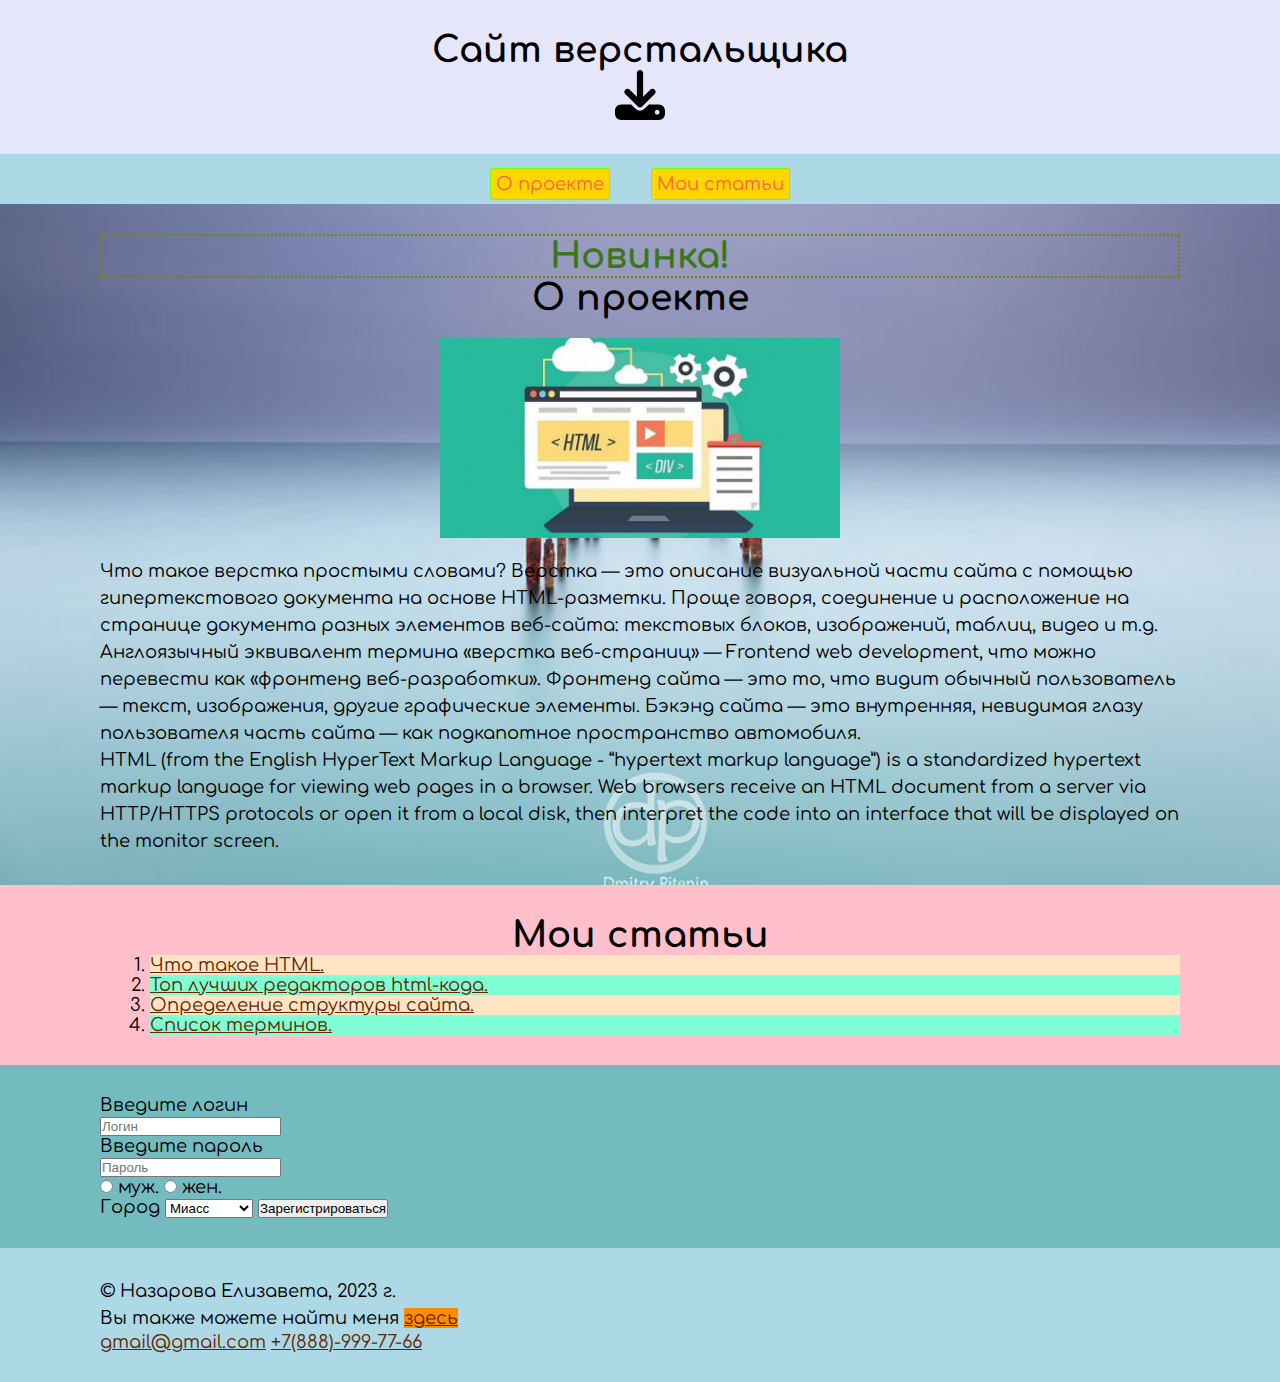
<file: index.html>
<!DOCTYPE html>
<html lang="ru">
<head>
    <meta charset="UTF-8">
    <meta http-equiv="X-UA-Compatible" content="IE=edge">
    <meta name="viewport" content="width=device-width, initial-scale=1.0">
    <title>Сайт</title>
    <link rel="preconnect" href="https://fonts.googleapis.com"><link rel="preconnect" href="https://fonts.gstatic.com" crossorigin><link href="https://fonts.googleapis.com/css2?family=Comfortaa:wght@300;400;500;600&display=swap" rel="stylesheet">


    <link rel="stylesheet" href="css/style.css">
</head>


<body>

    <header>
        <h1>Сайт верстальщика</h1>
        <img src="img/download-solid.svg" alt="логотип" width="50px">
    </header>
    <nav>
        <ul class="main-menu">
            <li class="menu-item"><a href="#about">О проекте</a></li>
            <li class="menu-item"><a href="#list-article">Мои статьи</a></li>
        </ul>
    </nav>
    <main>
        <section id="about" class="about">
            <h2 class="new">О проекте</h2>
            <a href="img/1.jpg" download><img class="about_img" src="img/1.jpg" alt="верстка"></a>
            <p>Что такое верстка простыми словами?
                Верстка — это описание визуальной части сайта с помощью гипертекстового документа на основе HTML-разметки. Проще говоря, соединение и расположение на странице документа разных элементов веб-сайта: текстовых блоков, изображений, таблиц, видео и т.д.</p>
            <p>Англоязычный эквивалент термина «верстка веб-страниц» — Frontend web development, что можно перевести как «фронтенд веб-разработки». Фронтенд сайта — это то, что видит обычный пользователь — текст, изображения, другие графические элементы. Бэкэнд сайта — это внутренняя, невидимая глазу пользователя часть сайта — как подкапотное пространство автомобиля.</p>
            <p lang="en">HTML (from the English HyperText Markup Language - “hypertext markup language”) is a standardized hypertext markup language for viewing web pages in a browser. Web browsers receive an HTML document from a server via HTTP/HTTPS protocols or open it from a local disk, then interpret the code into an interface that will be displayed on the monitor screen.</p>
        
        </section>
    <section id="list-article" class="articles">
        <h2>Мои статьи</h2>
        <ol class="list">
            
            <li><a href="article1.html">Что такое HTML.</a></li>
            <li><a href="article2.html">Топ лучших редакторов html-кода.</a></li>
            <li><a href="article3.html">Определение структуры сайта.</a></li>
            <li><a href="article4.html">Список терминов.</a></li>
            
            
        </ol>
    </section>
    <section class="reg">
        <form id="#registration input[ type="text" ]
        #registration input[ type="password" ]
        #registration input[ type="select" ]
        {
            width: 170px;
            height: 49px;
            margin: 5px;
        }

       
            <label for="login">Введите логин</label><br>
            <input type="text" name="login" id="login" placeholder="Логин" required><br>
            <label for="pass">Введите пароль</label><br>
            <input type="password" name="pass" id="pass" placeholder="Пароль" required><br>

            <input type="radio" id="female" name="gender">
            <label for="female">муж.</label>
            <input type="radio" id="female" name="gender">
            <label for="female">жен.</label> <br>


            <label for="city">Город</label>
            <select name="city" id="city">
            <option value="miass">Миасс</option>
            <option value="chel">Челябинск</option>
            <option value="cheb">Чебаркуль</option>
        </select>




            <input type="submit" value="Зарегистрироваться"><br> 

        </form>

    </section>
    </main>
    <footer>
        <p>&copy; Назарова Елизавета, 2023 г.</p>
        <p>Вы также можете найти меня <a href="https://midis.ru/" target="_blank">здесь</a></p>
        <a href="13022004liza:mail@gmail.сом">gmail@gmail.com</a>
        <a href="tel:+79514716307">+7(888)-999-77-66</a>
    </footer>
</body>
</html>
</file>
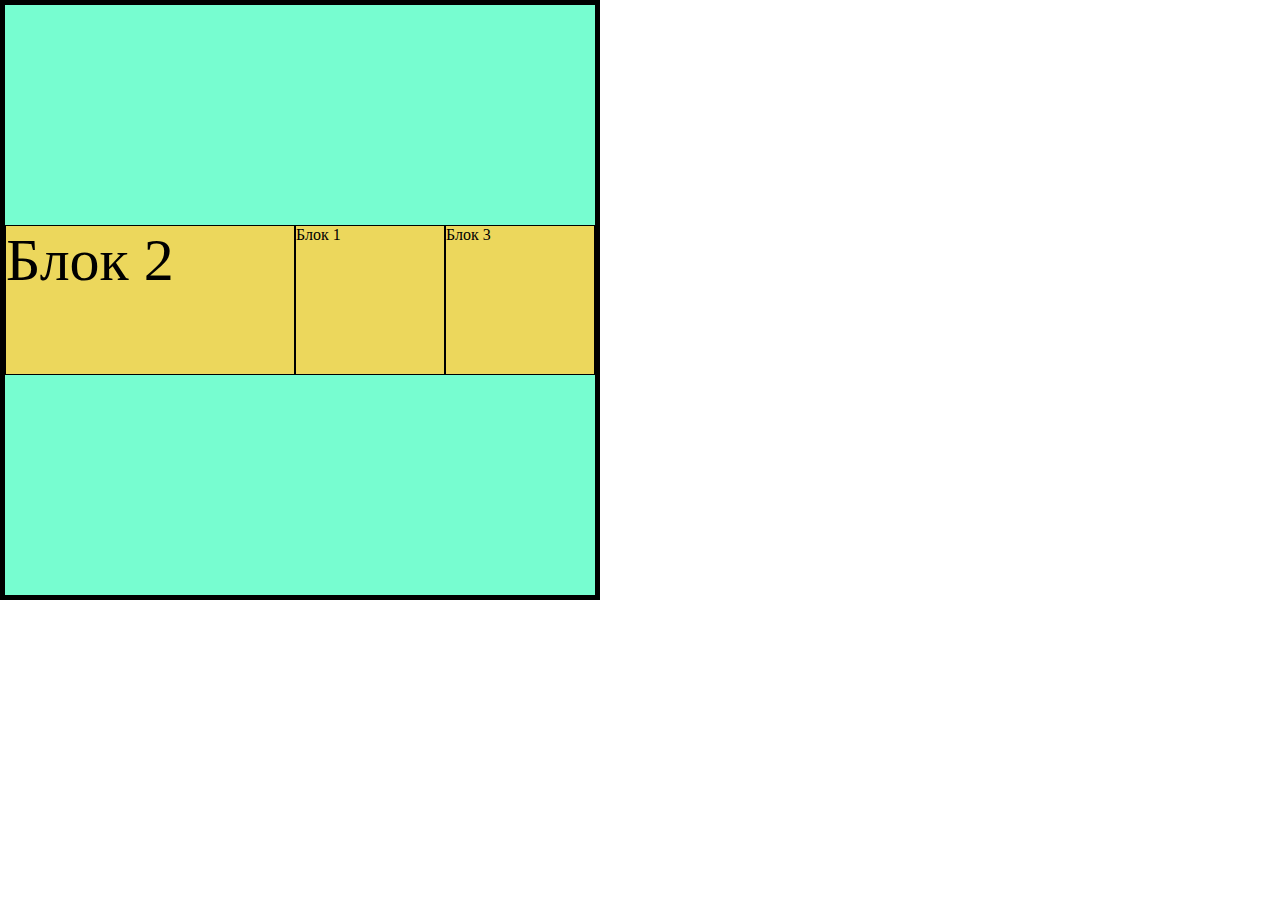
<file: пи/index.html>
<!DOCTYPE html>
<html lang="ru">
<head>
    <meta charset="UTF-8">
    <meta http-equiv="X-UA-Compatible" content="IE=edge">
    <meta name="viewport" content="width=device-width, initial-scale=1.0">
    <title>Flexbox</title>
    <link rel="stylesheet" href="css/style.css">
</head>
<body>
   <div class="container">
    <div class="block">Блок 1</div>
    <div class="block">Блок 2</div>
    <div class="block">Блок 3</div>
    <!--
    <div class="block">Блок 4</div>
    <div class="block">Блок 5</div>
    <div class="block">Блок 6</div>

    <div class="block">Блок 7</div>
    <div class="block">Блок 8</div>
    <div class="block">Блок 9</div>
    -->
    
   </div> 
</body>
</html>
</file>
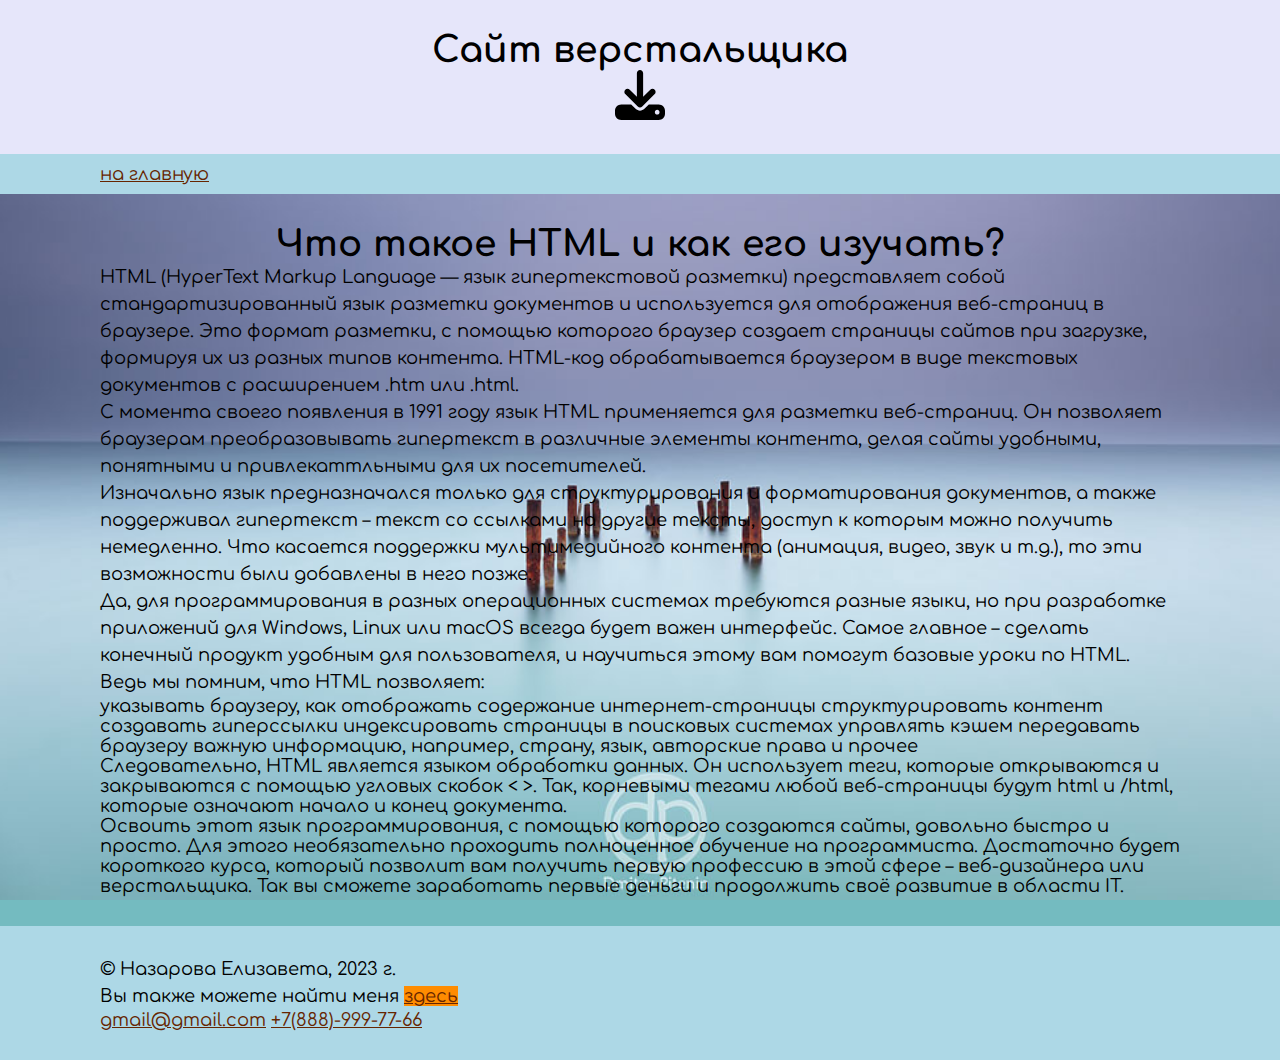
<file: article1.html>
<!DOCTYPE html>
<html lang="ru">
<head>
    <meta charset="UTF-8">
    <meta http-equiv="X-UA-Compatible" content="IE=edge">
    <meta name="viewport" content="width=device-width, initial-scale=1.0">
    <title>Сайт</title>
    <link rel="preconnect" href="https://fonts.googleapis.com"><link rel="preconnect" href="https://fonts.gstatic.com" crossorigin><link href="https://fonts.googleapis.com/css2?family=Comfortaa:wght@300;400;500;600&display=swap" rel="stylesheet">


    <link rel="stylesheet" href="css/style.css">
</head>
<body>
    <header>
        <h1>Сайт верстальщика</h1>
        <img src="img/download-solid.svg" alt="логотип" width="50px">
    </header>
    <nav>
       <a href="index.html">на главную</a>
    </nav>
    <main>
        <section id="about" class="about">
            <h2>Что такое HTML и как его изучать?</h2>

             <p> HTML (HyperText Markup Language — язык гипертекстовой разметки) представляет собой стандартизированный язык разметки документов и используется для отображения веб-страниц в браузере. Это формат разметки, с помощью которого браузер создает страницы сайтов при загрузке, формируя их из разных типов контента. HTML-код обрабатывается браузером в виде текстовых документов с расширением .htm или .html. </p>

             <p>С момента своего появления в 1991 году язык HTML применяется для разметки веб-страниц. Он позволяет браузерам преобразовывать гипертекст в различные элементы контента, делая сайты удобными, понятными и привлекаттльными для их посетителей.</p>


             <p>Изначально язык предназначался только для структурирования и форматирования документов, а также поддерживал гипертекст – текст со ссылками на другие тексты, доступ к которым можно получить немедленно. Что касается поддержки мультимедийного контента (анимация, видео, звук и т.д.), то эти возможности были добавлены в него позже.</p>
             <p>Да, для программирования в разных операционных системах требуются разные языки, но при разработке приложений для Windows, Linux или macOS всегда будет важен интерфейс. Самое главное – сделать конечный продукт удобным для пользователя, и научиться этому вам помогут базовые уроки по HTML.</p>

             <p> Ведь мы помним, что HTML позволяет:</p>
               <ul> указывать браузеру, как отображать содержание интернет-страницы
                структурировать контент
                создавать гиперссылки
                индексировать страницы в поисковых системах
                управлять кэшем
                передавать браузеру важную информацию, например, страну, язык, авторские права и прочее
               </ul>

                <ol>Следовательно, HTML является языком обработки данных. Он использует теги, которые открываются и закрываются с помощью угловых скобок < >. Так, корневыми тегами любой веб-страницы будут html и /html, которые означают начало и конец документа.
                </ol> 
                <ol>Освоить этот язык программирования, с помощью которого создаются сайты, довольно быстро и просто. Для этого необязательно проходить полноценное обучение на программиста. Достаточно будет короткого курса, который позволит вам получить первую профессию в этой сфере – веб-дизайнера или верстальщика. Так вы сможете заработать первые деньги и продолжить своё развитие в области IT.
                </ol>
      
      
      
      
      
      
        </section> 
    </main>
    <footer>
        <p>&copy; Назарова Елизавета, 2023 г.</p>
        <p>Вы также можете найти меня <a href="https://midis.ru/" target="_blank">здесь</a></p>
        <a href="13022004liza:mail@gmail.сом">gmail@gmail.com</a>
        <a href="tel:+79514716307">+7(888)-999-77-66</a>
    </footer>
</body>
</html>
</file>
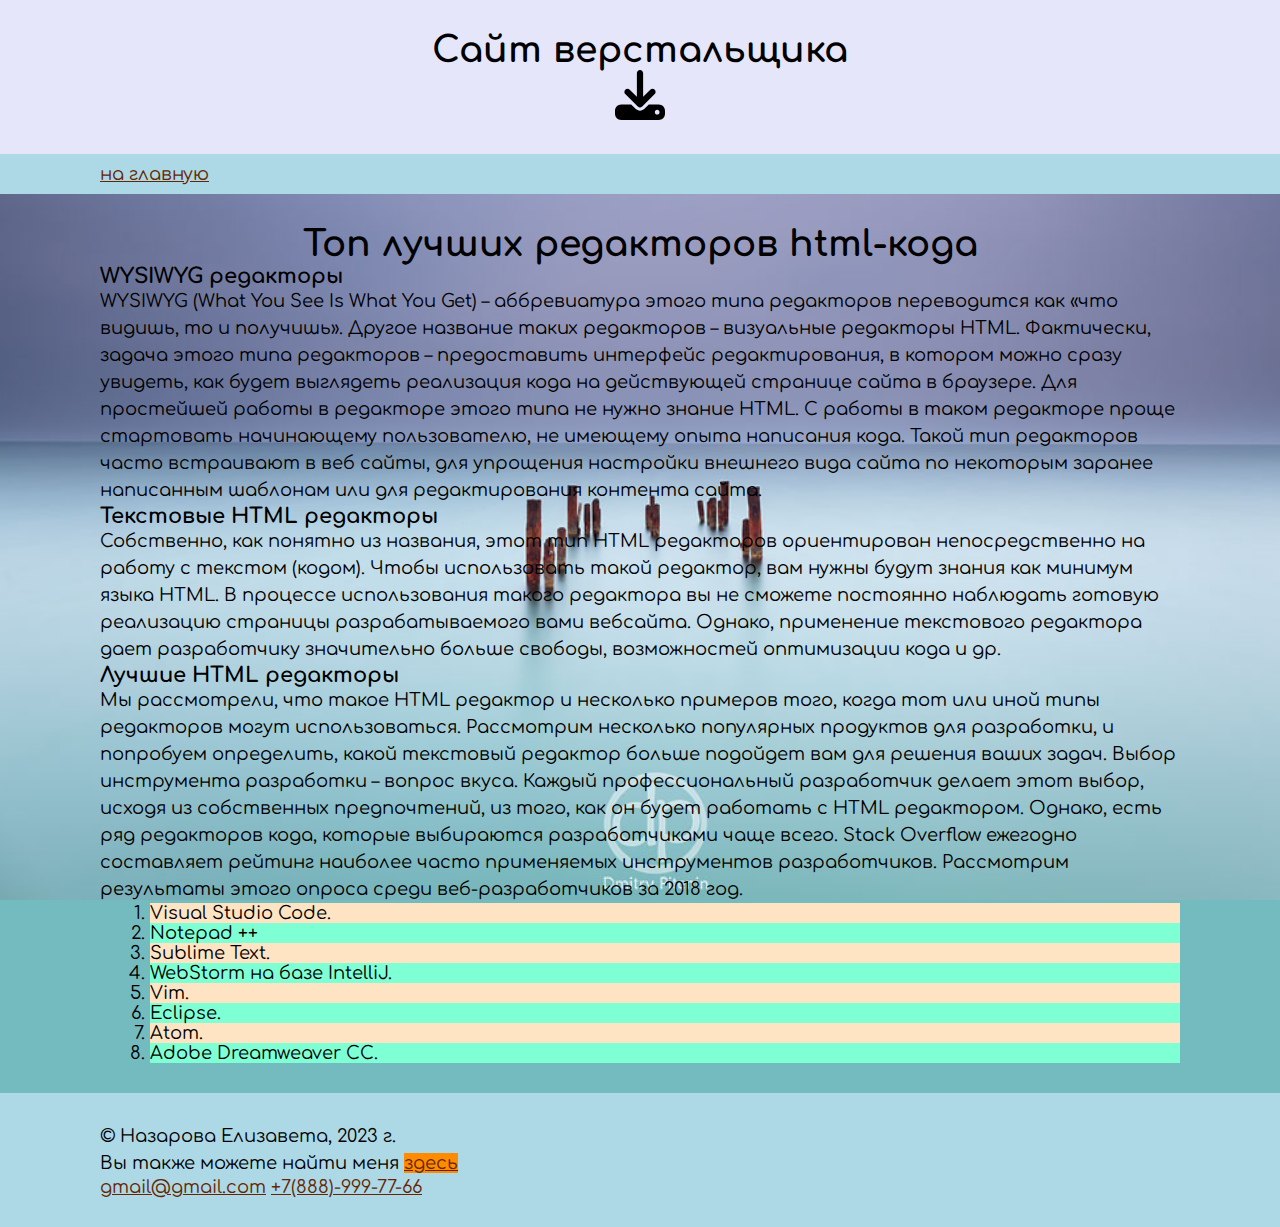
<file: article2.html>
<!DOCTYPE html>
<html lang="en">
<head>
    <meta charset="UTF-8">
    <meta http-equiv="X-UA-Compatible" content="IE=edge">
    <meta name="viewport" content="width=device-width, initial-scale=1.0">
    <title>Document</title>
    <link rel="preconnect" href="https://fonts.googleapis.com">
    <link rel="preconnect" href="https://fonts.gstatic.com" crossorigin>
    <link href="https://fonts.googleapis.com/css2?family=Comfortaa:wght@300;400;500;600&display=swap" rel="stylesheet">


    <link rel="stylesheet" href="css/style.css">
</head>
<body>
    <header>
        <h1>Сайт верстальщика</h1>
        <img src="img/download-solid.svg" alt="логотип" width="50px">
    </header>
    <nav>
       <a href="index.html">на главную</a>
    </nav>
    <main>
        <section id="about" class="about">
            <h2>Топ лучших редакторов html-кодa</h2>
            <h3>WYSIWYG редакторы</h3>
            <p>WYSIWYG (What You See Is What You Get) – аббревиатура этого типа редакторов переводится как «что видишь, то и получишь». Другое название таких редакторов – визуальные редакторы HTML. Фактически, задача этого типа редакторов – предоставить интерфейс редактирования, в котором можно сразу увидеть, как будет выглядеть реализация кода на действующей странице сайта в браузере. Для простейшей работы в редакторе этого типа не нужно знание HTML. С работы в таком редакторе проще стартовать начинающему пользователю, не имеющему опыта написания кода.

                Такой тип редакторов часто встраивают в веб сайты, для упрощения настройки внешнего вида сайта по некоторым заранее написанным шаблонам или для редактирования  контента сайта.
                </p>
            <h3>Текстовые HTML редакторы</h3>
            <p>Собственно, как понятно из названия, этот тип HTML редакторов ориентирован непосредственно на работу с текстом (кодом). Чтобы использовать такой редактор, вам нужны будут знания как минимум языка HTML. В процессе использования такого редактора вы не сможете постоянно наблюдать готовую реализацию страницы разрабатываемого вами вебсайта.

                Однако, применение текстового редактора дает разработчику значительно больше свободы, возможностей оптимизации кода и др.
                </p>
            <h3>Лучшие HTML редакторы</h3>
            <p>Мы рассмотрели, что такое HTML редактор и несколько примеров того, когда тот или иной типы редакторов могут использоваться. Рассмотрим несколько популярных продуктов для разработки, и попробуем определить, какой текстовый редактор больше подойдет вам для решения ваших задач.

                Выбор инструмента разработки – вопрос вкуса. Каждый профессиональный разработчик делает этот выбор, исходя из собственных предпочтений, из того, как он будет работать с HTML редактором. Однако, есть ряд редакторов кода, которые выбираются разработчиками чаще всего.
                
                Stack Overflow ежегодно составляет рейтинг наиболее часто применяемых инструментов разработчиков. Рассмотрим результаты этого опроса среди веб-разработчиков за 2018 год.
                </p>

            <ol class="list">
               <li>Visual Studio Code.</li>
               <li>Notepad ++</li>
               <li>Sublime Text.</li>
               <li>WebStorm на базе IntelliJ.</li>
               <li>Vim.</li>
               <li>Eclipse.</li>
               <li>Atom.</li>
               <li>Adobe Dreamweaver CC.</li>


            </ol>

      
      
      
      
      
      
        </section> 
    </main>
    <footer>
        <p>&copy; Назарова Елизавета, 2023 г.</p>
        <p>Вы также можете найти меня <a href="https://midis.ru/" target="_blank">здесь</a></p>
        <a href="13022004liza:mail@gmail.сом">gmail@gmail.com</a>
        <a href="tel:+79514716307">+7(888)-999-77-66</a>
    </footer>
</body>
</html>
</file>
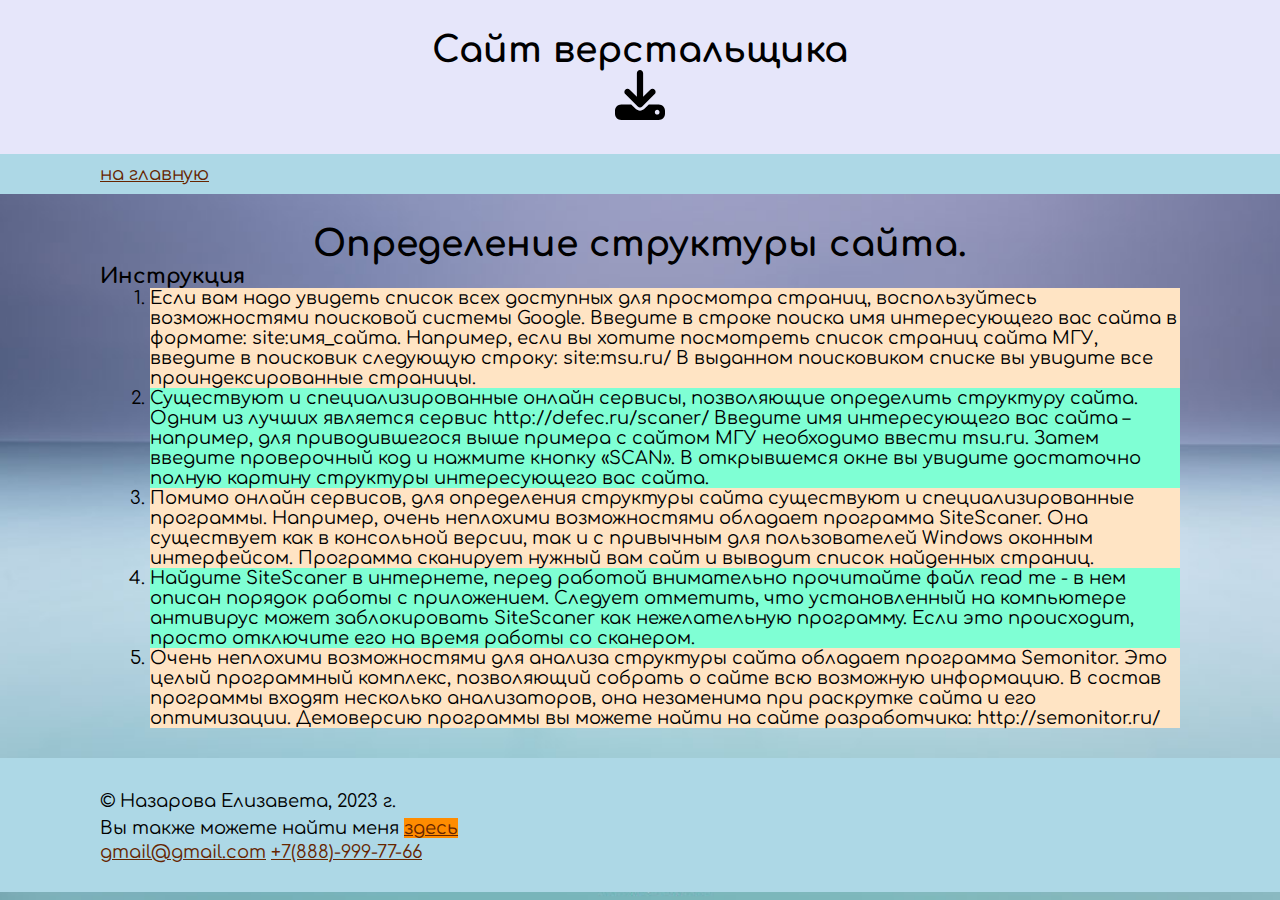
<file: article3.html>
<!DOCTYPE html>
<html lang="en">
<head>
    <meta charset="UTF-8">
    <meta http-equiv="X-UA-Compatible" content="IE=edge">
    <meta name="viewport" content="width=device-width, initial-scale=1.0">
    <title>Document</title>
    <link rel="preconnect" href="https://fonts.googleapis.com">
    <link rel="preconnect" href="https://fonts.gstatic.com" crossorigin>
    <link href="https://fonts.googleapis.com/css2?family=Comfortaa:wght@300;400;500;600&display=swap" rel="stylesheet">


    <link rel="stylesheet" href="css/style.css">
</head>
<body>
    <header>
        <h1>Сайт верстальщика</h1>
        <img src="img/download-solid.svg" alt="логотип" width="50px">
    </header>
    <nav>
       <a href="index.html">на главную</a>
    </nav>
    <main>
        <section id="about" class="about">
            <h2>Определение структуры сайта.</h2>
            <h3>Инструкция</h3>
            

            <ol class="list">
               <li>Если вам надо увидеть список всех доступных для просмотра страниц, воспользуйтесь возможностями поисковой системы Google. Введите в строке поиска имя интересующего вас сайта в формате: site:имя_сайта. Например, если вы хотите посмотреть список страниц сайта МГУ, введите в поисковик следующую строку: site:msu.ru/ В выданном поисковиком списке вы увидите все проиндексированные страницы.

               </li>
               <li>Существуют и специализированные онлайн сервисы, позволяющие определить структуру сайта. Одним из лучших является сервис http://defec.ru/scaner/ Введите имя интересующего вас сайта – например, для приводившегося выше примера с сайтом МГУ необходимо ввести msu.ru. Затем введите проверочный код и нажмите кнопку «SCAN». В открывшемся окне вы увидите достаточно полную картину структуры интересующего вас сайта.

               </li>
               <li>Помимо онлайн сервисов, для определения структуры сайта существуют и специализированные программы. Например, очень неплохими возможностями обладает программа SiteScaner. Она существует как в консольной версии, так и с привычным для пользователей Windows оконным интерфейсом. Программа сканирует нужный вам сайт и выводит список найденных страниц.

               </li>
               <li>Найдите SiteScaner в интернете, перед работой внимательно прочитайте файл read me - в нем описан порядок работы с приложением. Следует отметить, что установленный на компьютере антивирус может заблокировать SiteScaner как нежелательную программу. Если это происходит, просто отключите его на время работы со сканером.

               </li>
               <li>Очень неплохими возможностями для анализа структуры сайта обладает программа Semonitor. Это целый программный комплекс, позволяющий собрать о сайте всю возможную информацию. В состав программы входят несколько анализаторов, она незаменима при раскрутке сайта и его оптимизации. Демоверсию программы вы можете найти на сайте разработчика: http://semonitor.ru/

               </li>


            </ol>

      
      
      
      
      
      
        </section> 
    </main>
    <footer>
        <p>&copy; Назарова Елизавета, 2023 г.</p>
        <p>Вы также можете найти меня <a href="https://midis.ru/" target="_blank">здесь</a></p>
        <a href="13022004liza:mail@gmail.сом">gmail@gmail.com</a>
        <a href="tel:+79514716307">+7(888)-999-77-66</a>
    </footer>
</body>
</html>
</file>
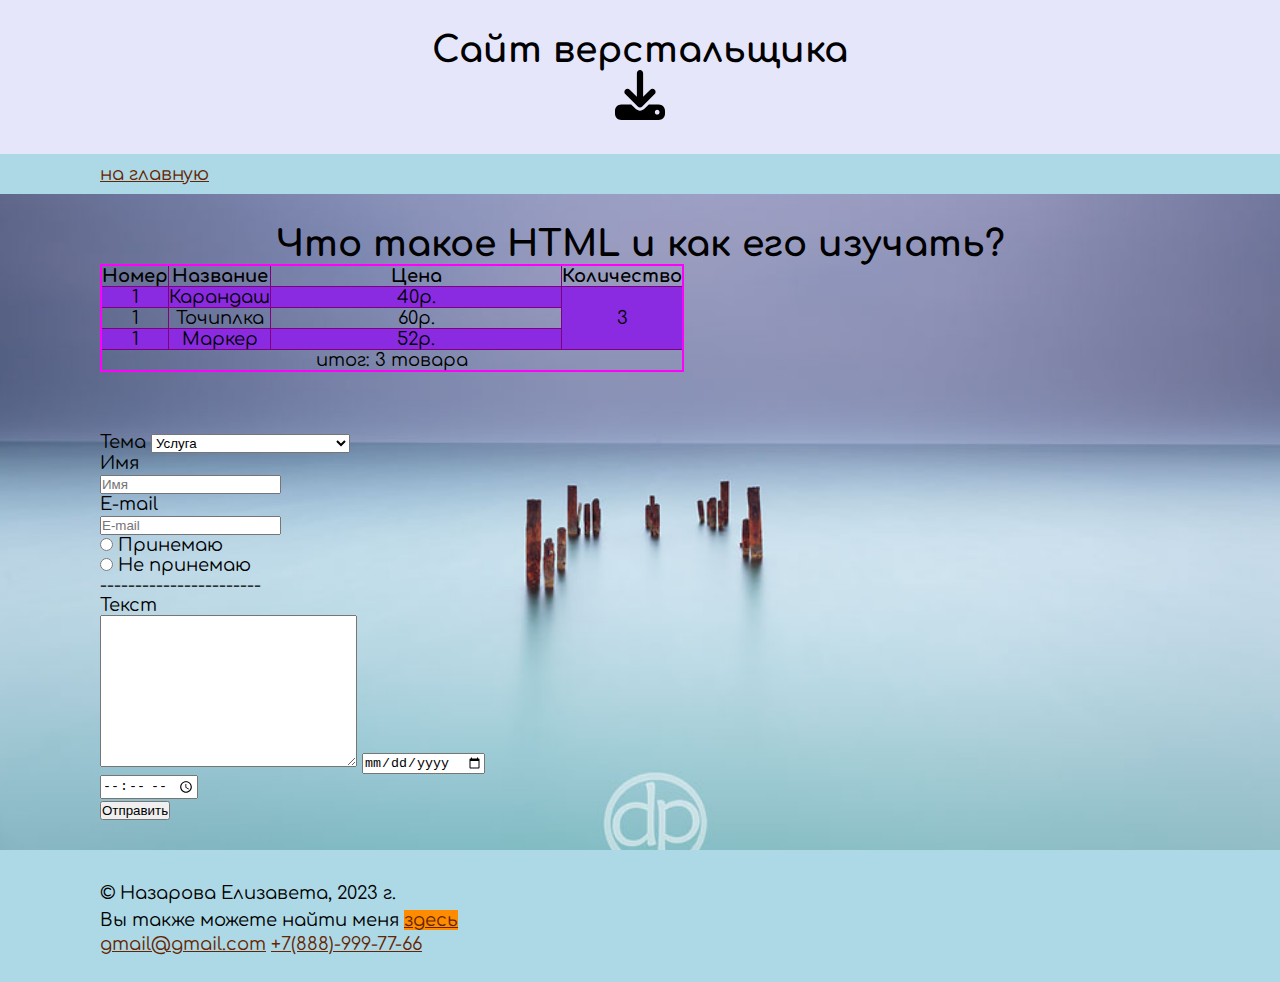
<file: article4.html>
<!DOCTYPE html>
<html lang="en">
<head>
    <meta charset="UTF-8">
    <meta http-equiv="X-UA-Compatible" content="IE=edge">
    <meta name="viewport" content="width=device-width, initial-scale=1.0">
    <title>Document</title>
    <link rel="preconnect" href="https://fonts.googleapis.com">
    <link rel="preconnect" href="https://fonts.gstatic.com" crossorigin>
    <link href="https://fonts.googleapis.com/css2?family=Comfortaa:wght@300;400;500;600&display=swap" rel="stylesheet">


    <link rel="stylesheet" href="css/style.css">
</head>
<body>
    <header>
        <h1>Сайт верстальщика</h1>
        <img src="img/download-solid.svg" alt="логотип" width="50px">
    </header>
    <nav>
       <a href="index.html">на главную</a>
    </nav>
    <main>
        <section id="about" class="about">
            <h2>Что такое HTML и как его изучать?</h2>

            <table class="price">
                <thead>
                    <tr>
                        <th>Номер</th>
                        <th>Название</th>
                        <th>Цена</th>
                        <th>Количество</th>
                    </tr>

                </thead>

                <tbody>
                    <tr>
                        <td> 1</td>
                        <td> Карандаш</td>
                        <td> 40p.</td>
                        <td rowspan="3">3</td>
                        
                    </tr>
                    <tr>
                        <td> 1</td>
                        <td> Точиплка</td>
                        <td> 60p.</td>
                    </tr>
                    <tr>
                        <td> 1</td>
                        <td> Маркер</td>
                        <td> 52p.</td>
                    </tr>
                    <tr>
                        <td colspan="5">итог: 3 товара</td>
                    </tr>

                </tbody>
            </table>
      
      
      
        </section> 

        <section class="reg">

            <form id="" action="">


                
                <label for="tema">Тема</label>
                <select name="tema" id="tema">
                <option value="1">Услуга</option>
                <option value="2">Отправить отзыв\замечание</option>
                <option value="3">Продолжить сотруднечество</option>
                <option value="4">Другое</option>
                </select> <br>
                


                <label for="login">Имя</label><br>
                <input type="text" name="login" id="login" placeholder="Имя" required><br>
                <label for="pass">E-mail</label><br>
                <input type="password" name="E-mail" id="E-mail" placeholder="E-mail" required><br>
    
    
                
                <input type="radio" id="female" name="politika">
                <label for="female">Принемаю</label> <br>
                <input type="radio" id="female" name="politika">
                <label for="female">Не принемаю</label> <br>


                <label for="text">-----------------------</label><br>


                <label for="text">Текст</label><br>
                <textarea name="te" id="te" cols="30" rows="10"></textarea>
                


                <input type="date" value="Зарегистрироваться" required><br> 
                <input type="time" value="Зарегистрироваться" required><br> 
                <input type="submit" value="Отправить"><br> 
                



    
            
     
    
            </form>
    
        </section>

    </main>
    <footer>
        <p>&copy; Назарова Елизавета, 2023 г.</p>
        <p>Вы также можете найти меня <a href="https://midis.ru/" target="_blank">здесь</a></p>
        <a href="13022004liza:mail@gmail.сом">gmail@gmail.com</a>
        <a href="tel:+79514716307">+7(888)-999-77-66</a>
    </footer>
</body>
</html>
</file>
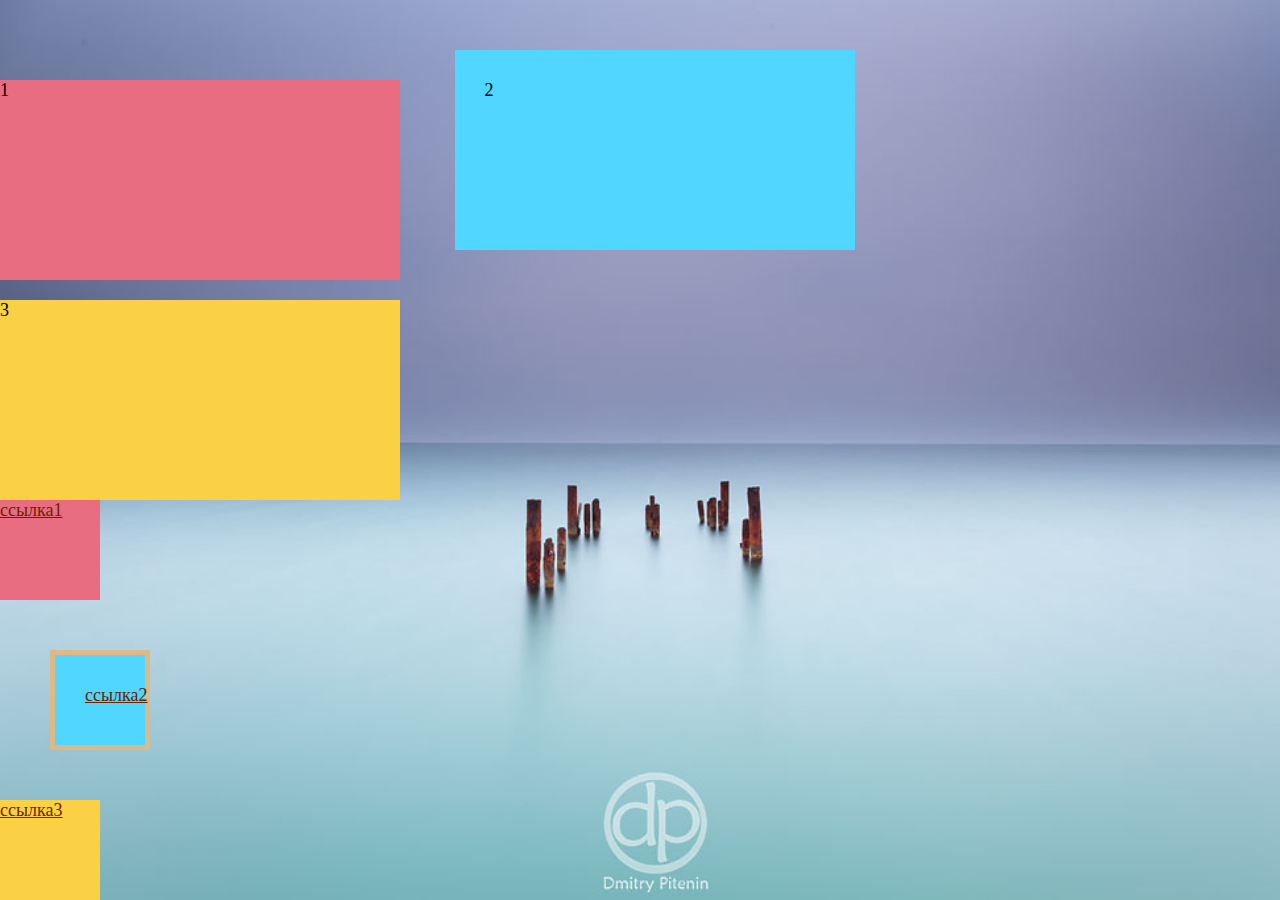
<file: div.html>
<!DOCTYPE html>
<html lang="ru">
<head>
    <meta charset="UTF-8">
    <meta http-equiv="X-UA-Compatible" content="IE=edge">
    <meta name="viewport" content="width=device-width, initial-scale=1.0">
    <title>Свойство display</title>
    <link rel="stylesheet" href="css/style.css">
</head>
<body> 

    <div class="block block1">1</div>
    <div class="block block2">2</div>
    <div class="block block3">3</div>
   
    <a href="#" class="link link1">ссылка1</a>
    <a href="#" class="link link2">ссылка2</a>
    <a href="#" class="link link3">ссылка3</a>

</body>
</html>
</file>
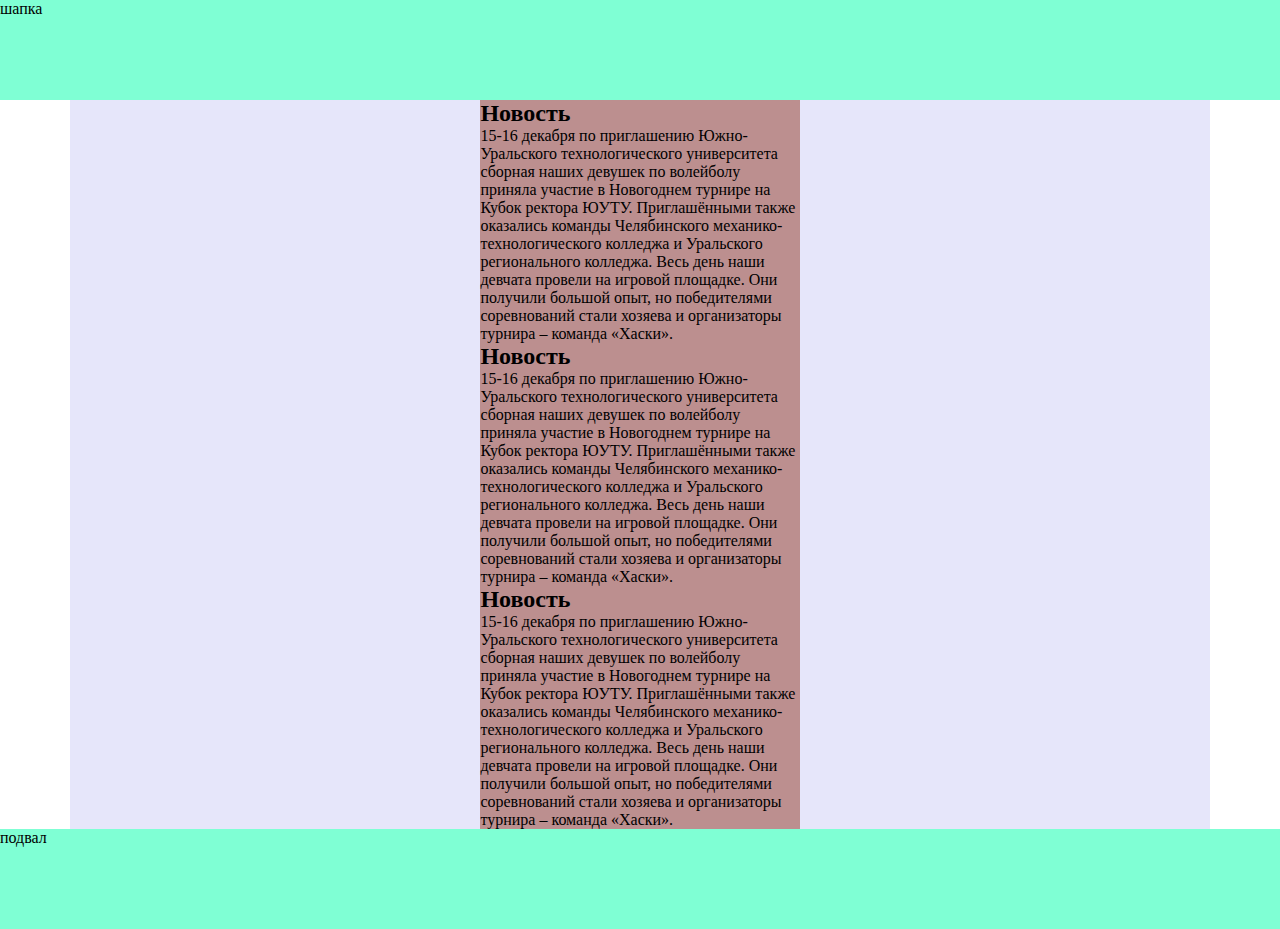
<file: пи/maket.html>
<!DOCTYPE html>
<html lang="ru">
<head>
    <meta charset="UTF-8">
    <meta http-equiv="X-UA-Compatible" content="IE=edge">
    <meta name="viewport" content="width=device-width, initial-scale=1.0">
    <title>макет на Flexbox</title>
    <link rel="stylesheet" href="css/style.css">
</head>
<body>
    <header>
        шапка
    </header>
    <main>
        <article class="new">
            <h2> Новость </h2>

            <p>
                15-16 декабря по приглашению Южно-Уральского технологического университета сборная наших девушек по волейболу приняла участие в Новогоднем турнире на Кубок ректора ЮУТУ. Приглашёнными также оказались команды Челябинского механико-технологического колледжа и Уральского регионального колледжа.

Весь день наши девчата провели на игровой площадке. Они получили большой опыт, но победителями соревнований стали хозяева и организаторы турнира – команда «Хаски». 

            </p>
            <h2> Новость </h2>

            <p>
                15-16 декабря по приглашению Южно-Уральского технологического университета сборная наших девушек по волейболу приняла участие в Новогоднем турнире на Кубок ректора ЮУТУ. Приглашёнными также оказались команды Челябинского механико-технологического колледжа и Уральского регионального колледжа.

Весь день наши девчата провели на игровой площадке. Они получили большой опыт, но победителями соревнований стали хозяева и организаторы турнира – команда «Хаски». 

            </p>
            <h2> Новость </h2>

            <p>
                15-16 декабря по приглашению Южно-Уральского технологического университета сборная наших девушек по волейболу приняла участие в Новогоднем турнире на Кубок ректора ЮУТУ. Приглашёнными также оказались команды Челябинского механико-технологического колледжа и Уральского регионального колледжа.

Весь день наши девчата провели на игровой площадке. Они получили большой опыт, но победителями соревнований стали хозяева и организаторы турнира – команда «Хаски». 

            </p>
        
        </article>
    </main>
    <footer>
        подвал
    </footer>
</body>
</html>
</file>
<file: css/style.css>
* {
    margin: 0;
    padding: 0;
    box-sizing: border-box;
}
html {
    font-size: 18px;
    font-family: 'Comfortaa', cursive;
    height: 100%;
}

body
{
    height: 100%;
    background-image:url(../img/2.jpg) ;
    background-repeat:no-repeat;
    background-color: rgb(116, 187, 192);
    background-position: center;
    background-size: cover;

}




header {
    background: lavender;
    text-align: center;
    padding: 30px 0;
}
footer {
    background: lightblue;
    padding: 30px 100px;
}
.about {
    padding: 30px 100px;
}
.articles {
    background: pink;
    padding: 30px 100px; 
}
h2 {
    font-size: 2rem;
    text-align: center;
}
.about_img {
    width: 400px;
    display: block;
    margin: 20px auto;
}
/*1em = 16px
1rem = раземр шрифта у тега html*/
p {
    font-size: 1rem;
    line-height: 1.5rem;
}

.list {
    margin-left: 50px;
   
}

nav {
    background: lightblue;
    padding: 10px 100px;
}



.main-menu
{
    list-style: none;
    text-align: center;
}

.menu-item
{
    display: inline-block;
    margin-left: 1em;
    margin-right: 1em;
    margin-top: 10px;
}


a:link
{
    color: rgb(102, 37, 0);
}

a:visited
{
    color: rgb(7, 0, 32);

}

a:hover
{
    color: palegreen;
}

a:active
{
    color: powderblue;

}

.menu-item a
{
    background: gold ;
    border: lawngreen 1px solid ;
    border-radius: 3px;
    text-decoration: none;
    padding: 5px;
    color: tomato;
}
.main-menu a:hover,
.main-menu a:focus
{
    background: hotpink;
    color: azure;

}


.list li:nth-child(2n)
{
    background: aquamarine;
}

.list li
{
    background-color: bisque;
}

.new::before
{
    content: "Новинка!";
    display: block; 
    font-size: 1em;
    color: rgb(59, 119, 25) ;
    border: dotted olive 2px ;
}
.price
{
    border: solid fuchsia 2px;
    border-collapse: collapse;
}
.price td,
.price th
{
    border: solid purple 1px;
    text-align: center;
}

.price tbody tr:nth-child(odd)
{
    background-color: blueviolet;
}
.price td:nth-child(3)
{
    width: 50%;
}

.reg
{
    padding: 30px 100px;
}

#registration
{
    border: 1px solid forestgreen;
    margin: 0 auto;
    width: 290px;
    padding: 20px;
    background-color: rgba(255, 251, 0, 0.25);
}

#registration input[ type="text" ]
#registration input[ type="password" ]
#registration input[ type="select" ]
{
    width: 170px;
    height: 49px;
    margin: 5px;
}

#registration input[ type="submit" ]
{
    background-color: rgb(193, 155, 224);
    padding: 7px;
    margin: 5px ;
    border-radius:5px ;
    border: none;

    
}

#registration input[ type="submit" ]:hover
{
    background-color: rgb(113, 53, 163);
}

a[href^="http"]
{
    background-color: darkorange;
}














 /*------Стили див--------*/
.block1,  .link1
{
    background: rgb(233, 109, 128);
}

.block2,  .link2
{
    background: rgb(80, 214, 255);
    margin: 50px;
    padding: 30px;
    border: 5px solid burlywood;
}

.block3,  .link3
{
    background: rgb(250, 208, 68);
}

.block
{
    display: inline-block;
    width: 400px;
    height: 200px;
    border: none;

}

.link
{
    display: block;
    width: 100px;
    height: 100px;
}
</file>
<file: пи/css/style.css>
* 
{
    margin: 0;
    padding: 0;
    box-sizing: border-box;
}

html, body
{
    height: 100%;
}

body 
{
    display: flex;
    flex-direction: column;
}

header, footer 
{
    background-color: aquamarine;
    min-height: 100px;
}

main 
{
    display: flex ;
    justify-content: space-evenly;
    align-items: flex-end;


    background-color: lavender;
    flex-grow: 1;
    width: 1140px;
    margin: 0 auto;
}

.new
{
    width: 28%;
    background-color: rosybrown;
}





.container {
    display: flex;
    flex-direction: row;
    justify-content: space-between;

    align-items: center;

    /*flex-wrap:wrap ;
*/
    border:black solid 5px;
    background-color: rgb(119, 253, 208);
    width: 600px;
    height: 600px;
}


.block
{
    border:black solid 1px;
    background-color: rgb(236, 215, 92);
    width: 150px;
    height: 150px;
}


.block:nth-last-child(2)
{
    font-size: 60px;
    flex-shrink: 0;
    flex-grow: 1;
    order: -1;

}

.block:nth-child(5)
{
    flex-shrink: 0;

}
</file>
